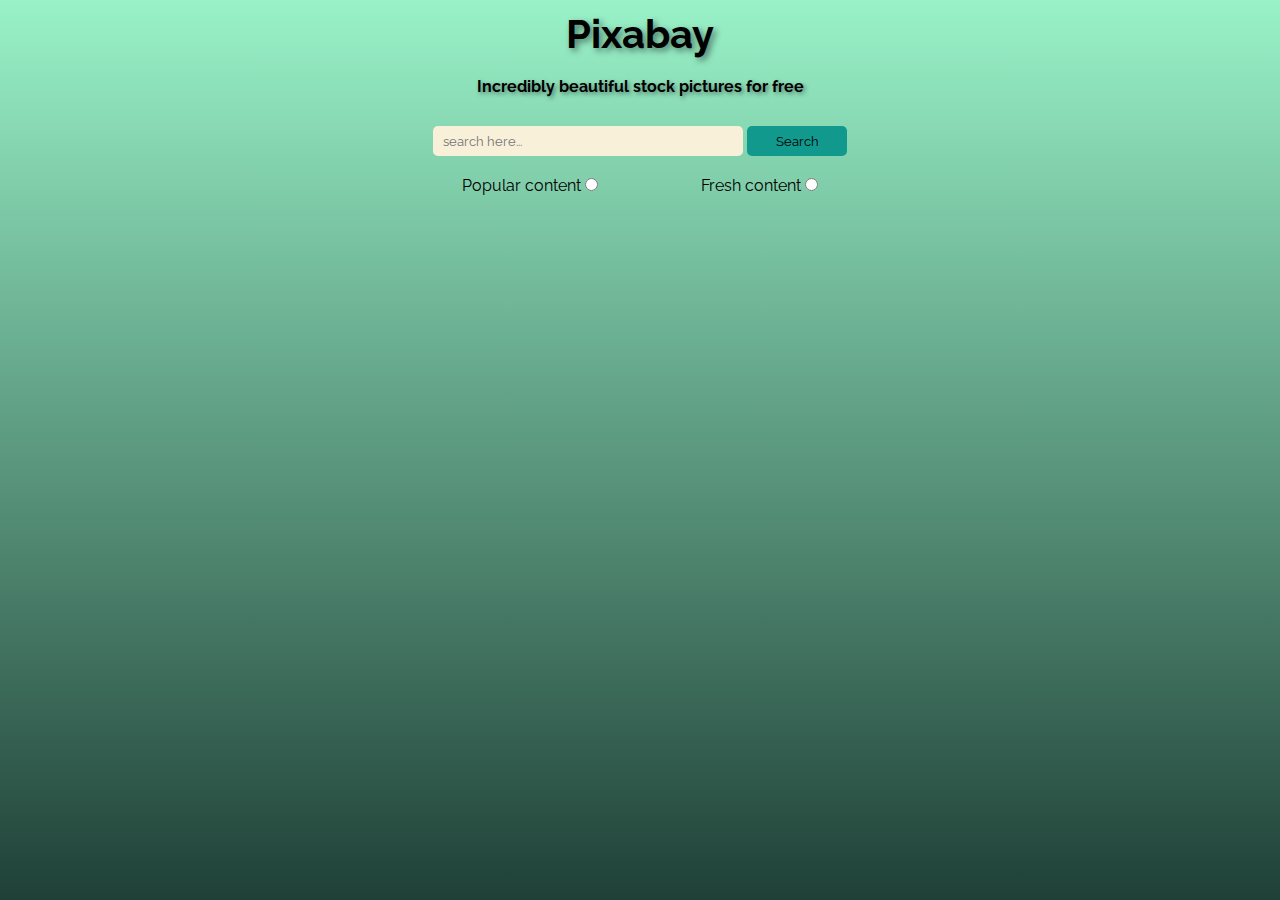
<file: index.html>
<!DOCTYPE html>
<html lang="en">

<head>
    <meta charset="UTF-8">
    <meta http-equiv="X-UA-Compatible" content="IE=edge">
    <meta name="viewport" content="width=device-width, initial-scale=1.0">
    <title>Awesome Pixabay</title>
    <link rel="icon" href="/icon_logo.png">
    <link rel="stylesheet" href="./style.css">
    <link rel="stylesheet" href="./spinner.css">
    <link rel="preconnect" href="https://fonts.googleapis.com">
    <link rel="preconnect" href="https://fonts.gstatic.com" crossorigin>
    <link href="https://fonts.googleapis.com/css2?family=Raleway:ital,wght@0,200;0,400;0,600;1,400;1,600&display=swap"
        rel="stylesheet">
</head>

<body>
    <header>
        <h1>Pixabay</h1>
        <h4>Incredibly beautiful stock pictures for free</h4>
        <form name="queryline">
            <div class="input_btn_line">
                <input type="text" name="queryField" id="queryField" placeholder="search here...">
                <input type="submit" value="Search" id="search_btn">

            </div>
            <div class="form_labels">
                <label for="popular">
                    Popular content
                    <input type="radio" name="popular_fresh" id="popular" value="popular">
                </label>
                <label for="fresh">
                    Fresh content
                    <input type="radio" name="popular_fresh" id="fresh" value="latest">
                </label>
            </div>
        </form>
    </header>
    <div class="content_wrapper">
    </div>
    <div class="pagination_wrapper">
    </div>

    <script src="./script.js"></script>

</body>

</html>
</file>
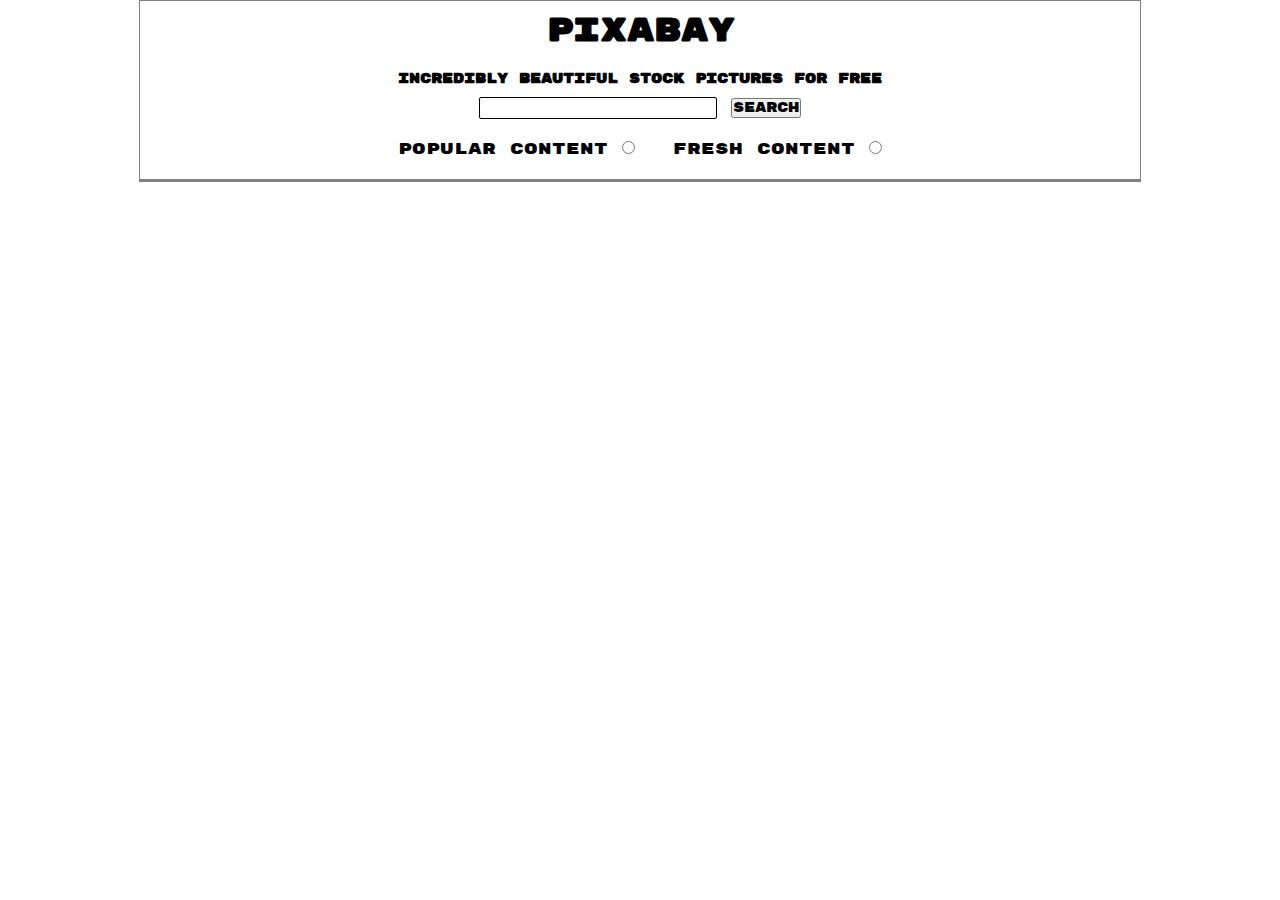
<file: pixabay/index.html>
<!DOCTYPE html>
<html lang="en">

<head>
    <meta charset="UTF-8">
    <meta http-equiv="X-UA-Compatible" content="IE=edge">
    <meta name="viewport" content="width=device-width, initial-scale=1.0">
    <title>Awesome Pixabay</title>
    <link rel="icon" href="/icon_logo.png">
    <link rel="stylesheet" href="/pixabay/style.css">
    <link rel="stylesheet" href="/pixabay/spinner.css">
    <link rel="preconnect" href="https://fonts.googleapis.com">
    <link rel="preconnect" href="https://fonts.gstatic.com" crossorigin>
    <link href="https://fonts.googleapis.com/css2?family=Rubik+Mono+One&display=swap" rel="stylesheet">
</head>

<body>
    <header>
        <h1>Pixabay</h1>
        <h5>Incredibly beautiful stock pictures for free</h5>
        <form name="queryline">
            <div class="input_btn_line">
                <input type="text" name="queryField" id="queryField">
                <input type="submit" value="Search">

            </div>
            <div class="form_labels">
                <label for="popular">
                    Popular content
                    <input type="radio" name="popular_fresh" id="popular" value="popular">
                </label>
                <label for="fresh">
                    Fresh content
                    <input type="radio" name="popular_fresh" id="fresh" value="latest">
                </label>
            </div>
        </form>
    </header>
    <div class="content_wrapper">
    </div>
    <div class="pagination_wrapper">
    </div>
    <div class="loader">Loading...

    </div>

    <script src="/pixabay/script.js"></script>

</body>

</html>
</file>
<file: style.css>
* {
    margin: 0;
    padding: 0;
    font-family: 'Raleway', sans-serif;
}

.loader {
    opacity: 100%;
}

body {
    position: relative;
    height: 100vh;
    background: #1f4037;
    /* fallback for old browsers */
    background: -webkit-linear-gradient(to bottom, #99f2c8, #1f4037);
    /* Chrome 10-25, Safari 5.1-6 */
    background: linear-gradient(to bottom, #99f2c8, #1f4037);
    /* W3C, IE 10+/ Edge, Firefox 16+, Chrome 26+, Opera 12+, Safari 7+ */

}

header {
    display: grid;
    justify-content: center;
    width: 1000px;
    margin: 0 auto;
}

form {
    display: flex;
    flex-direction: column;
    width: 600px;
}

.form_labels {
    display: flex;
    justify-content: space-evenly;
    margin: 20px;
}

h1 {
    text-align: center;
    margin: 10px;
    font-size: 40px;
    text-shadow: 3px 3px 6px rgb(77, 122, 104);
}

h4 {
    padding-bottom: 20px;
    text-align: center;
    margin: 10px;
    text-shadow: 2px 2px 4px rgb(77, 122, 104);
}

#queryField,
#search_btn {
    border: none;
    outline: none;
    border-radius: 5px;
    height: 30px;
}

#queryField {
    height: 30px;
    width: 300px;
    background: #F9F0DA;
    padding-left: 10px;
}

#search_btn {
    width: 100px;
    background: #11998e;
    cursor: pointer;
}

.input_btn_line {
    margin: 0 auto;
}

label:hover {
    text-shadow: 2px 2px 4px gray;
}

.content_wrapper {
    width: 1000px;
    margin: 0 auto;
    display: grid;
    grid-template-columns: 1fr 1fr 1fr 1fr;
    column-gap: 10px;
    row-gap: 10px;
    /* border: 1px solid gray; */
}

.wrapper_element {
    display: flex;
    justify-content: center;
    align-items: center;
    box-sizing: border-box;
    width: 100%;
    height: 150px;
    background: darkgrey;
    border-radius: 5px;
    background-size: cover;
    background-position: center;
}

.wrapper_element:hover {
    opacity: 70%;
    box-shadow: 2px 2px 4px gray;
}

.fullscreen {
    width: 100%;
    height: 100vh;
    position: fixed;
    display: flex;
    justify-content: center;
    align-items: center;
    top: 0;
    left: 0;
    background: rgba(144, 163, 145, 0.6);
}

.fullscreen img {
    width: 70%;
    pointer-events: none;
}

.pagination_wrapper {
    width: 40%;
    display: grid;
    grid-template-columns: 1fr 1fr 1fr 1fr 1fr;
    justify-content: center;
    margin: 20px auto;
}

.page_number {
    text-align: center;
    cursor: pointer;
    font-size: 20px;
    font-weight: 600;
}

.page_number:hover {
    color: aqua;
}

.active_page {
    color: aqua;
}
</file>
<file: spinner.css>
.loader {
    color: #ffffff;
    font-size: 30px;
    text-indent: -9999em;
    overflow: hidden;
    width: 2em;
    height: 2em;
    border-radius: 50%;

    position: relative;
    -webkit-transform: translateZ(0);
    -ms-transform: translateZ(0);
    transform: translateZ(0);
    -webkit-animation: load6 1.7s infinite ease, round 1.7s infinite ease;
    animation: load6 1.7s infinite ease, round 1.7s infinite ease;

}

.loader:before,
.loader:after {
    content: "";
    display: block;
    position: absolute;
    border-width: 4px;
    border-style: solid;
    border-radius: 50%;
}

@keyframes scale-2 {
    0% {
        transform: scale(0);
        opacity: 0;
    }

    50% {
        transform: scale(0.7);
        opacity: 1;
    }

    100% {
        transform: scale(1);
        opacity: 0;
    }
}

.loader:before {
    width: 1.2em;
    height: 1.2em;
    border-color: white;
    top: 0px;
    left: 0px;
    animation: scale-2 1s linear 0s infinite;
}

.loader:after {
    width: 1.2em;
    height: 1.2em;
    border-color: white;
    top: 0;
    left: 0;
    opacity: 0;
    animation: scale-2 1s linear 0.5s infinite;
}
</file>
<file: pixabay/style.css>
* {
    margin: 0;
    padding: 0;
    font-family: 'Rubik Mono One', sans-serif;
    /* background-color: lightgray; */
    /* color: indigo; */
}

body {
    position: relative;
}

header {
    display: grid;
    justify-content: center;
    width: 1000px;
    border: 1px solid gray;
    margin: 0 auto;
}

form {
    display: flex;
    flex-direction: column;
    width: 600px;
}

.form_labels {
    display: flex;
    justify-content: space-evenly;
    margin: 20px;
}

h1 {
    text-align: center;
    margin: 10px;
}

h5 {
    text-align: center;
    margin: 10px;
}

#queryField {
    height: 20px;
    border: 1px solid black;
    border-radius: 2px;
}

.input_btn_line {
    margin: 0 auto;
}

.content_wrapper {
    width: 1000px;
    margin: 0 auto;
    display: grid;
    grid-template-columns: 1fr 1fr 1fr 1fr;
    column-gap: 4px;
    row-gap: 4px;
    border: 1px solid gray;
}

.wrapper_element {
    display: flex;
    justify-content: center;
    align-items: center;
    box-sizing: border-box;
    width: 100%;
    height: 150px;
    background: darkgrey;
    border-radius: 4px;
    background-size: cover;
    background-position: center;
}

.fullscreen {
    width: 100%;
    height: 100vh;
    position: fixed;
    display: flex;
    justify-content: center;
    align-items: center;
    top: 0;
    left: 0;
    background: rgba(144, 163, 145, 0.6);
}

.fullscreen img {
    width: 70%;
    pointer-events: none;
}

.pagination_wrapper {
    width: 40%;
    display: grid;
    grid-template-columns: 1fr 1fr 1fr 1fr 1fr;
    justify-content: center;
    margin: 20px auto;
}

.page_number {
    text-align: center;
    cursor: pointer;
}

.page_number:hover {
    color: aqua;
}

.active_page {
    color: aqua;
}
</file>
<file: pixabay/spinner.css>
.loader {
    color: #ffffff;
    font-size: 30px;
    text-indent: -9999em;
    overflow: hidden;
    width: 2em;
    height: 2em;
    border-radius: 50%;

    position: relative;
    -webkit-transform: translateZ(0);
    -ms-transform: translateZ(0);
    transform: translateZ(0);
    -webkit-animation: load6 1.7s infinite ease, round 1.7s infinite ease;
    animation: load6 1.7s infinite ease, round 1.7s infinite ease;

}

.loader:before,
.loader:after {
    content: "";
    display: block;
    position: absolute;
    border-width: 4px;
    border-style: solid;
    border-radius: 50%;
}

@keyframes scale-2 {
    0% {
        transform: scale(0);
        opacity: 0;
    }

    50% {
        transform: scale(0.7);
        opacity: 1;
    }

    100% {
        transform: scale(1);
        opacity: 0;
    }
}

.loader:before {
    width: 1.2em;
    height: 1.2em;
    border-color: white;
    top: 0px;
    left: 0px;
    animation: scale-2 1s linear 0s infinite;
}

.loader:after {
    width: 1.2em;
    height: 1.2em;
    border-color: white;
    top: 0;
    left: 0;
    opacity: 0;
    animation: scale-2 1s linear 0.5s infinite;
}
</file>
